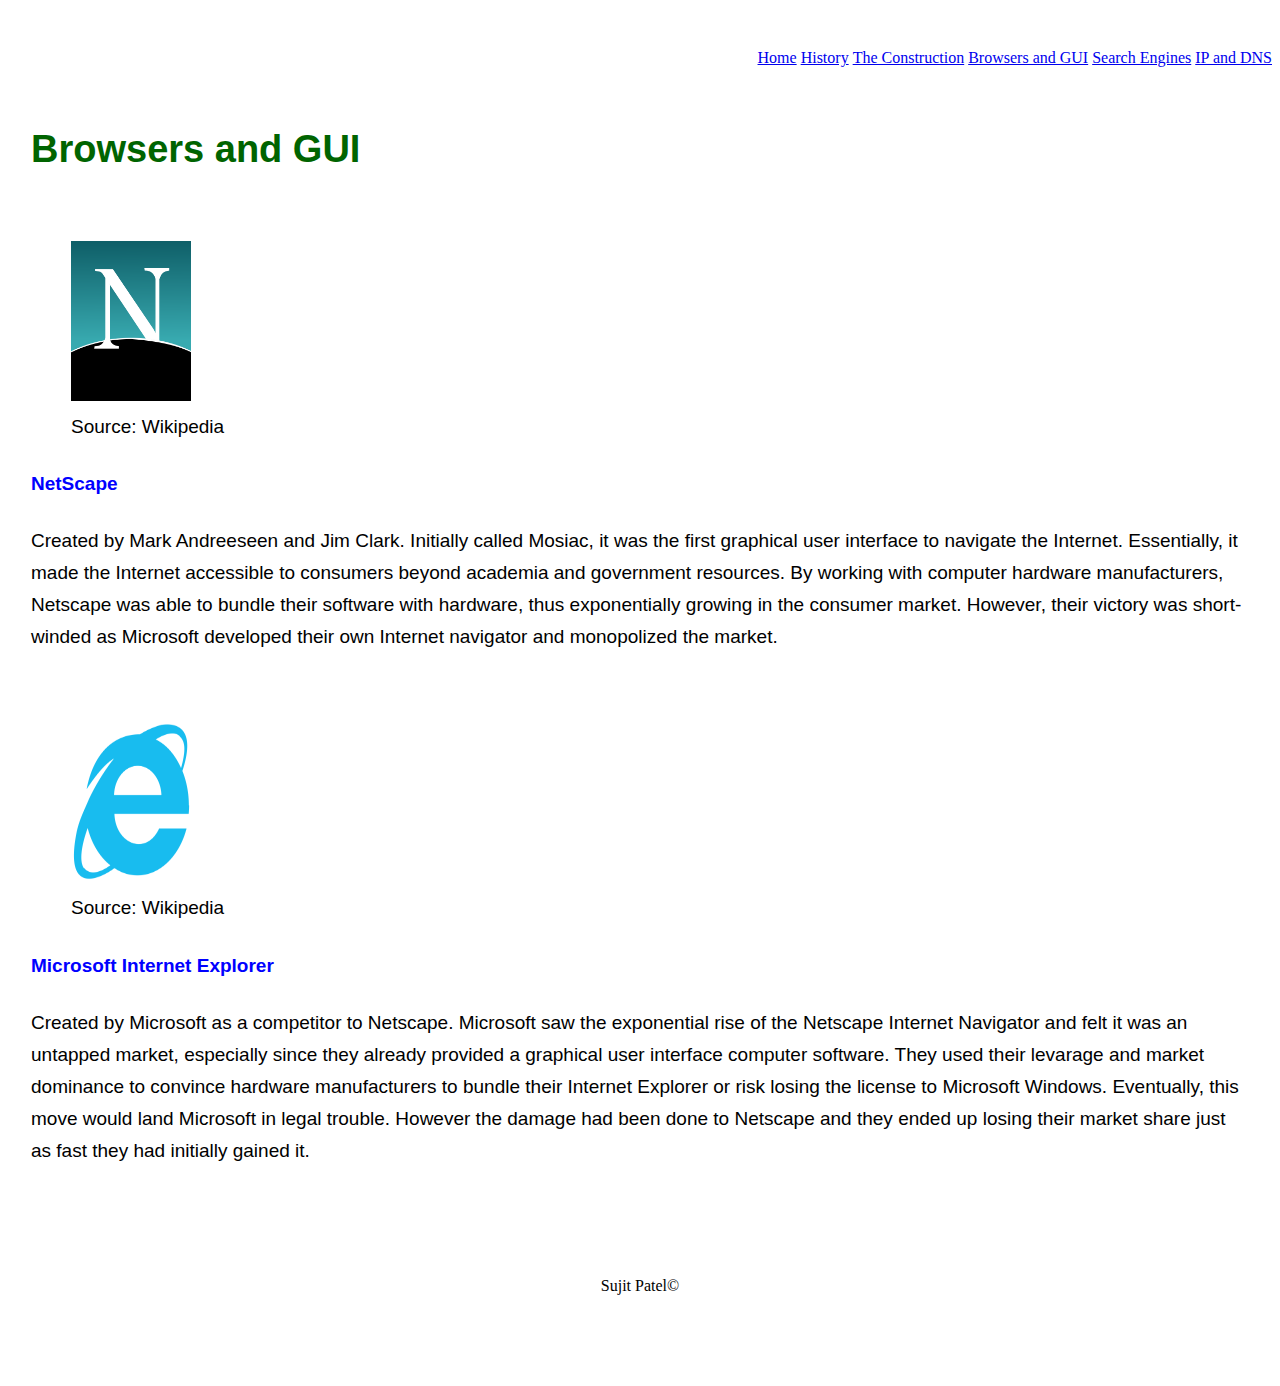
<file: public_html/browsers.html>
<!DOCTYPE html>
<html lang="en">
<head>
  <meta charset="UTF-8">
  <title>Construction</title>
  <meta content="This is an example of a meta description.
   This will show up in search results." name="description">

  <link href="css/style.css" rel="stylesheet">

  <style>
    #primaryLinks {
      height: 100px;
      line-height: 100px;
      width: 553px;
      text-align: right;
      float: right;
      margin: 0px;
    }

    #primaryLinks li {
      display: inline;
    }

    #primaryLinks menu {
      padding-top: 0;
      padding-left: 0;
      margin: 0px;
    }

    #logo img {
      float: left;
    }
    #wrapper {
      width: 960px;
      margin-left: auto;
      margin-right: auto;
    }
    #logo img {
      width: 300px;
      height: 150px;
    }

    #primaryContent {
      clear: both;
      float: left;

    }
    article {
      font-family: "Roboto", sans-serif;
      font-size: 19px;
      line-height: 32px;
      padding-left: 23px;
      padding-right: 23px;
    }
    #sideContent img {
      width:120px;
      height: 160px;
      padding-top: 60px;

    }
    #footer {
      clear: both;
      text-align: center;
      height: 100px;
      line-height: 200px;
    }
  </style>
</head>
<body>

<menu id="primaryLinks">
  <li><a href="homepage.html">Home</a></li>
  <li><a href="history.html">History</a></li>
  <li><a href="construction.html">The Construction</a></li>
  <li><a href="browsers.html">Browsers and GUI</a></li>
  <li><a href="search-engines.html">Search Engines</a></li>
  <li><a href="ip-dns.html">IP and DNS</a></li>
</menu>
<article id="primaryContent">
  <h1 class="green">Browsers and GUI</h1>

  <!-- Person 1 -->
  <div id="sideContent">
    <figure>
      <img src="images/Netscape-icon.png" style="padding-top: 50px" />
      <figcaption>Source: Wikipedia </figcaption>
    </figure>
    <div class="media-body">
      <h4 class="blue">NetScape</h4>
      <p>Created by Mark Andreeseen and Jim Clark. Initially called Mosiac, it was the first graphical user interface to navigate the Internet.
      Essentially, it made the Internet accessible to consumers beyond academia and government resources. By working with computer hardware manufacturers,
      Netscape was able to bundle their software with hardware, thus exponentially growing in the consumer market. However, their victory was
      short-winded as Microsoft developed their own Internet navigator and monopolized the market.</p>
    </div>
  </div>

  <!-- Person 2 -->
  <div id="sideContent">
    <figure>
      <img src="images/Internet-Explorer.png" style="padding-top: 50px" />
      <figcaption>Source: Wikipedia </figcaption>
    </figure>
    <div class="media-body">
      <h4 class="blue">Microsoft Internet Explorer</h4>
      <p>Created by Microsoft as a competitor to Netscape. Microsoft saw the exponential rise of the Netscape Internet Navigator and felt it was an
      untapped market, especially since they already provided a graphical user interface computer software. They used their levarage and market dominance
      to convince hardware manufacturers to bundle their Internet Explorer or risk losing the license to Microsoft Windows. Eventually,
      this move would land Microsoft in legal trouble. However the damage had been done to Netscape and they ended up losing their market share
      just as fast they had initially gained it.</p>
    </div>
  </div>

</article>

</body>
<footer id="footer">
  Sujit Patel&#169;
</footer>
</html>
</file>
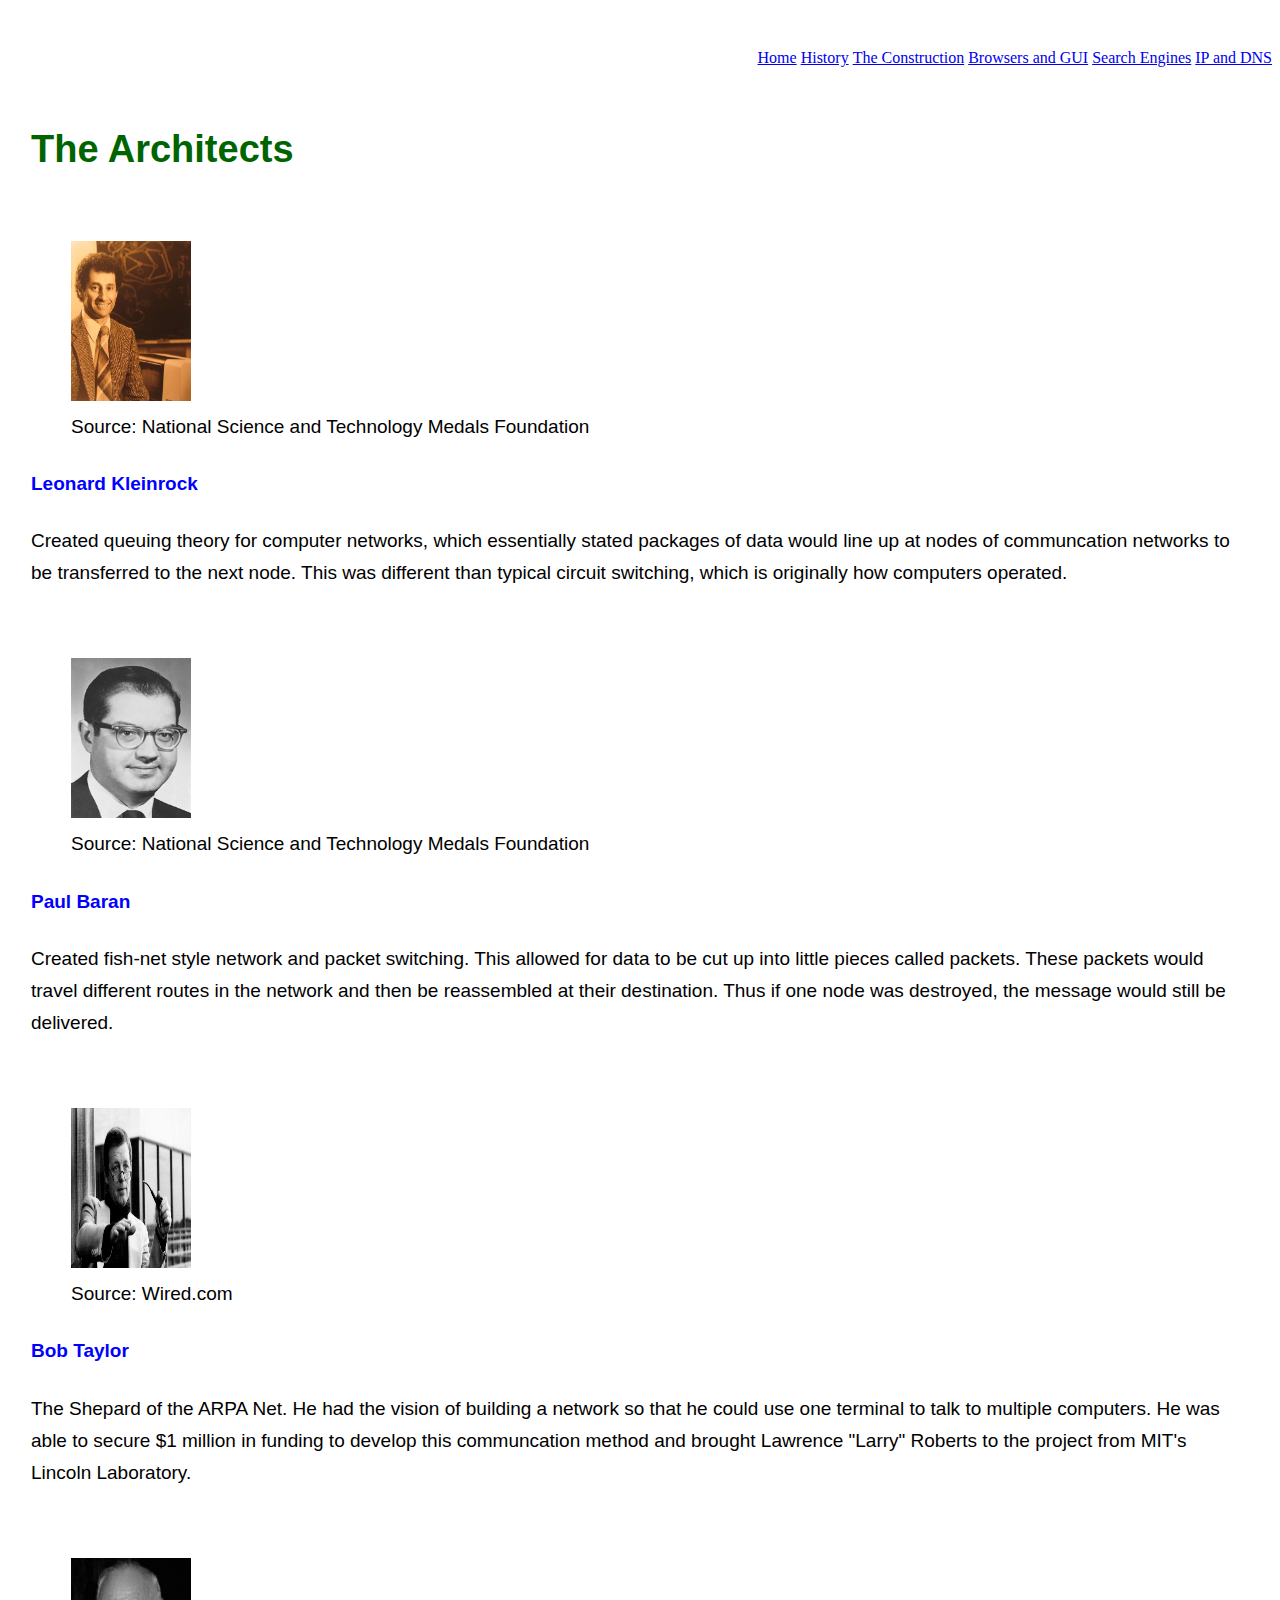
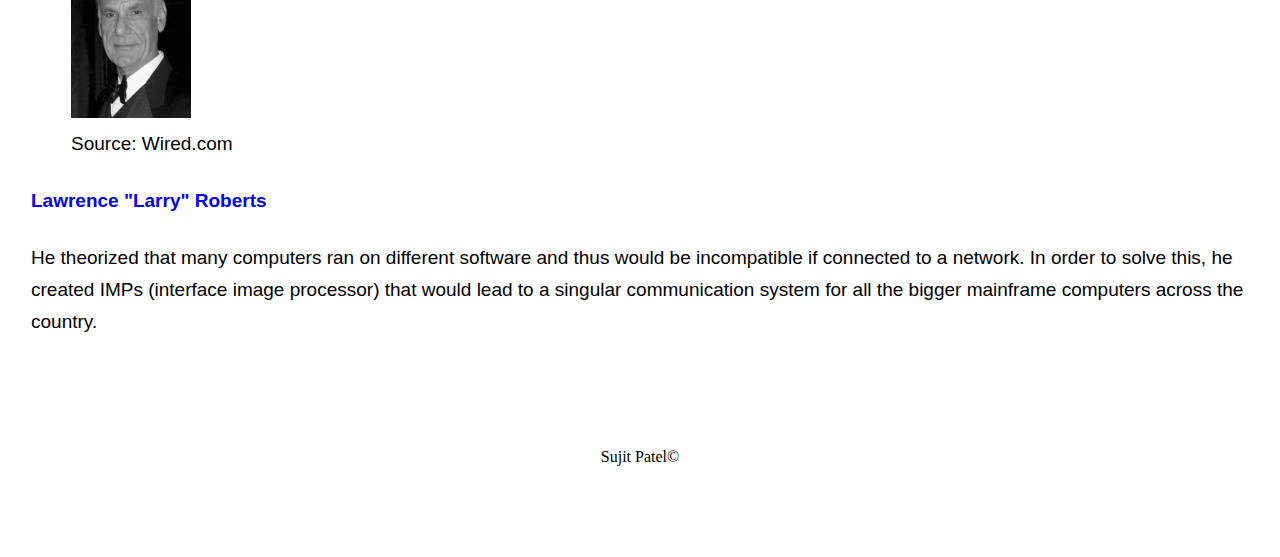
<file: public_html/construction.html>
<!DOCTYPE html>
<html lang="en">
<head>
    <meta charset="UTF-8">
    <title>Construction</title>
  <meta content="This is an example of a meta description.
   This will show up in search results." name="description">

  <link href="css/style.css" rel="stylesheet">

  <style>
    #primaryLinks {
      height: 100px;
      line-height: 100px;
      width: 553px;
      text-align: right;
      float: right;
      margin: 0px;
    }

    #primaryLinks li {
      display: inline;
    }

    #primaryLinks menu {
      padding-top: 0;
      padding-left: 0;
      margin: 0px;
    }

    #logo img {
      float: left;
    }
    #wrapper {
      width: 960px;
      margin-left: auto;
      margin-right: auto;
    }
    #logo img {
      width: 300px;
      height: 150px;
    }

    #primaryContent {
      clear: both;
      float: left;

    }
    article {
      font-family: "Roboto", sans-serif;
      font-size: 19px;
      line-height: 32px;
      padding-left: 23px;
      padding-right: 23px;
    }
    #sideContent img {
      width:120px;
      height: 160px;
      padding-top: 60px;

    }
    #footer {
      clear: both;
      text-align: center;
      height: 100px;
      line-height: 200px;
    }
  </style>
</head>
<body>

  <menu id="primaryLinks">
    <li><a href="homepage.html">Home</a></li>
    <li><a href="history.html">History</a></li>
    <li><a href="construction.html">The Construction</a></li>
    <li><a href="browsers.html">Browsers and GUI</a></li>
    <li><a href="search-engines.html">Search Engines</a></li>
    <li><a href="ip-dns.html">IP and DNS</a></li>
  </menu>
  <article id="primaryContent">
  <h1 class="green">The Architects</h1>

    <!-- Person 1 -->
<div id="sideContent">
  <figure>
    <img src="images/Leonard-Kleinrock.jpg" style="padding-top: 50px" />
    <figcaption>Source: National Science and Technology Medals Foundation </figcaption>
  </figure>
  <div class="media-body">
    <h4 class="blue">Leonard Kleinrock</h4>
    <p>Created queuing theory for computer networks, which essentially stated packages of data would line up at nodes of
    communcation networks to be transferred to the next node. This was different than typical circuit switching, which is
    originally how computers operated.</p>
  </div>
</div>

  <!-- Person 2 -->
<div id="sideContent">
  <figure>
    <img src="images/Paul-Baran.jpg" style="padding-top: 50px" />
    <figcaption>Source: National Science and Technology Medals Foundation </figcaption>
  </figure>
  <div class="media-body">
    <h4 class="blue">Paul Baran</h4>
    <p>Created fish-net style network and packet switching. This allowed for data to be cut up into little pieces
    called packets. These packets would travel different routes in the network and then be reassembled at their destination.
    Thus if one node was destroyed, the message would still be delivered.</p>
  </div>
</div>

  <!-- Person 3 -->
    <div id="sideContent">
      <figure>
        <img src="images/Bob-Taylor.jpg" style="padding-top: 50px" />
        <figcaption>Source: Wired.com </figcaption>
      </figure>
      <div class="media-body">
        <h4 class="blue">Bob Taylor</h4>
        <p>The Shepard of the ARPA Net. He had the vision of building a network so that he could use one terminal to
        talk to multiple computers. He was able to secure $1 million in funding to develop this communcation method and brought
        Lawrence "Larry" Roberts to the project from MIT's Lincoln Laboratory.</p>
      </div>
    </div>

    <!-- Person 4 -->
    <div id="sideContent">
      <figure>
        <img src="images/Lawrence-Roberts.jpg" style="padding-top: 50px" />
        <figcaption>Source: Wired.com </figcaption>
      </figure>
      <div class="media-body">
        <h4 class="blue">Lawrence "Larry" Roberts</h4>
        <p>He theorized that many computers ran on different software and thus would be incompatible if connected to a network. In
          order to solve this, he created IMPs (interface image processor) that would lead to a singular communication system for all
          the bigger mainframe computers across the country.</p>
      </div>
    </div>
  </article>

</body>
<footer id="footer">
  Sujit Patel&#169;
</footer>
</html>
</file>
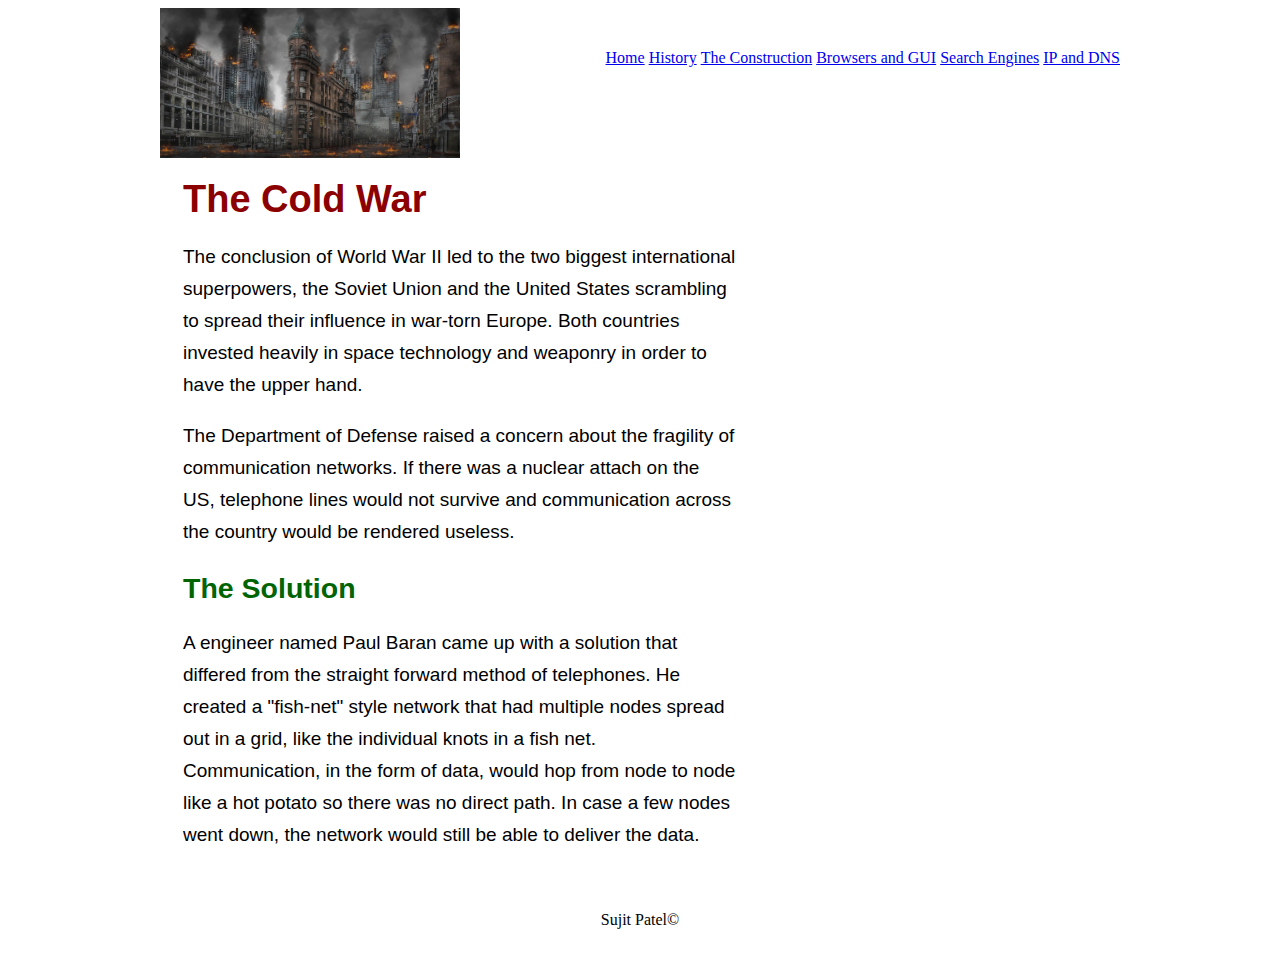
<file: public_html/history.html>
<!DOCTYPE html>
<html lang="en">
<head>
    <meta charset="UTF-8">
    <title>Index</title>
    <meta name="description" content="This is an example of a meta description.
   This will show up in search results.">

    <link rel="stylesheet" href="css/style.css">

    <style>
        #primaryLinks {
            height: 100px;
            line-height: 100px;
            width: 553px;
            text-align: right;
            float: right;
            margin: 0px;
        }

        #primaryLinks li {
            display: inline;
        }

        #primaryLinks menu {
            padding-top: 0;
            padding-left: 0;
            margin: 0px;
        }

        #logo img {
            float: left;
        }
        #wrapper {
            width: 960px;
            margin-left: auto;
            margin-right: auto;
        }
        #logo img {
            width: 300px;
            height: 150px;
        }

        #primaryContent {
            clear: both;
            width: 553px;
            float: left;

        }
        article {
            font-family: "Roboto", sans-serif;
            font-size: 19px;
            line-height: 32px;
            padding-left: 23px;
            padding-right: 23px;
        }
        #sideContent img {
            width:100px;
            height: 100px;
            float: left;
        }
        #footer {
            clear: both;
            text-align: center;
            height: 100px;
            line-height: 100px;
        }
    </style>
</head>
<body>
<div id="wrapper">
<div id="logo">
    <img src="images/war.jpg" alt="Hey this is the logo"/>
</div>
<menu id="primaryLinks">
    <li><a href="homepage.html">Home</a></li>
    <li><a href="history.html">History</a></li>
    <li><a href="construction.html">The Construction</a></li>
    <li><a href="browsers.html">Browsers and GUI</a></li>
    <li><a href="search-engines.html">Search Engines</a></li>
    <li><a href="ip-dns.html">IP and DNS</a></li>
</menu>
<article id="primaryContent">
    <h1 class="red">The Cold War</h1>
    <p>
        The conclusion of World War II led to the two biggest international superpowers, the Soviet Union and the United States
        scrambling to spread their influence in war-torn Europe. Both countries invested heavily in space technology and weaponry in order
        to have the upper hand.
    </p>
    <p>
        The Department of Defense raised a concern about the fragility of communication networks. If there was a nuclear attach on the US, telephone
        lines would not survive and communication across the country would be rendered useless.
    </p>
    <h2 class="green">The Solution</h2>
    <p>
        A engineer named Paul Baran came up with a solution that differed from the straight forward method of telephones. He created
        a "fish-net" style network that had multiple nodes spread out in a grid, like the individual knots in a fish net. Communication, in the form of data, would hop
        from node to node like a hot potato so there was no direct path. In case a few nodes went down, the network would still be able to deliver the data.
    </p>
</article>
    <footer id="footer">
        Sujit Patel&#169;
    </footer>
</div>
</body>
</html>
</file>
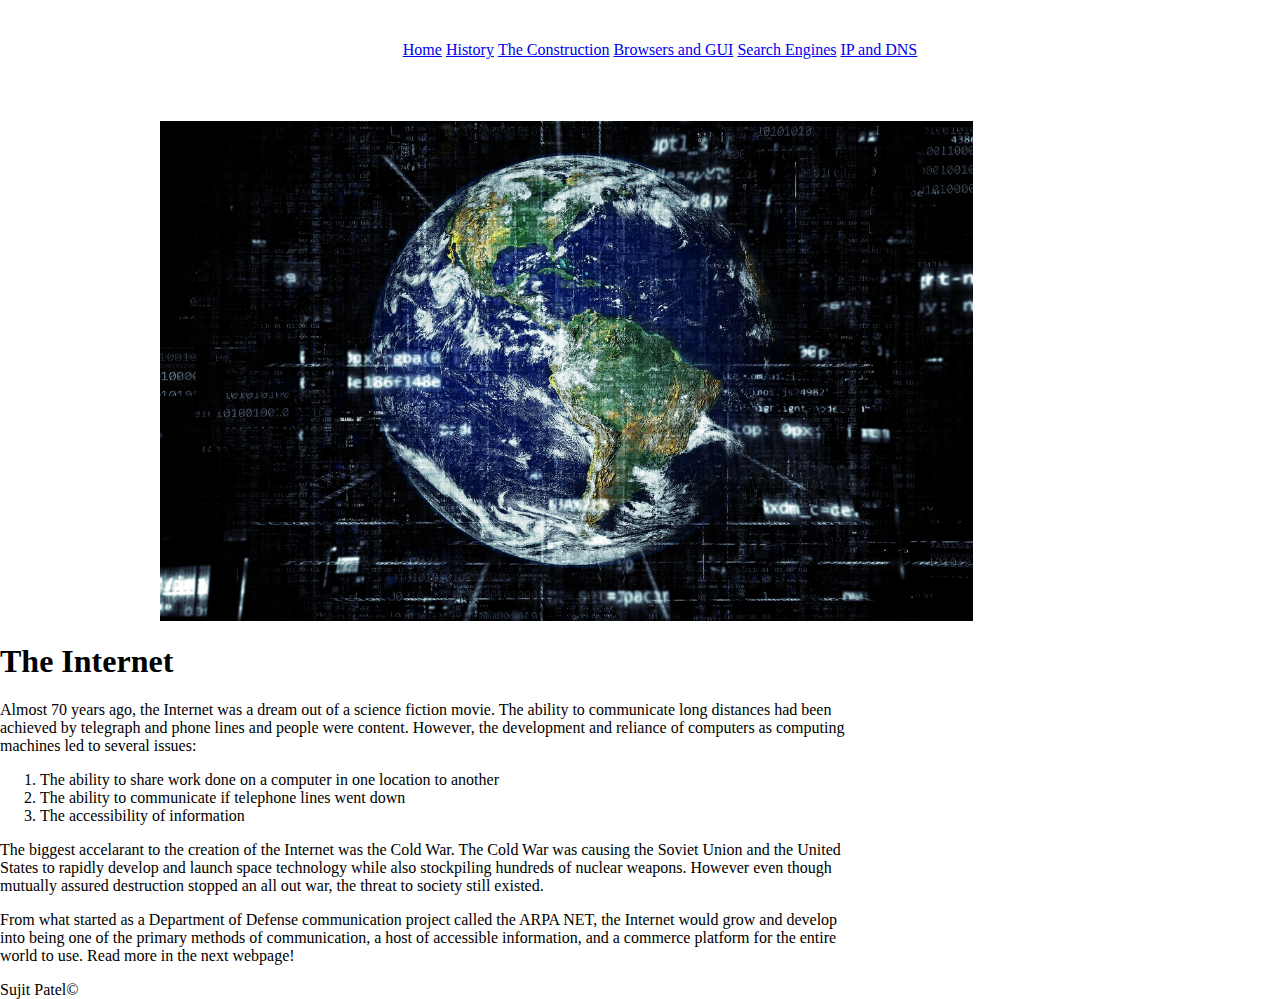
<file: public_html/homepage.html>
<!DOCTYPE html>
<html lang="en">
<head>
  <meta charset="UTF-8">
  <title>Homepage</title>
  <meta name="description" content="This is an example of a meta description.
    This will often show up in search results.">

  <link rel="stylesheet" href="css/style.css">
  <style>
    body {
      margin: 0px;
    }

    #primaryLinks {
      height: 100px;
      margin-top: 0px;
      line-height: 100px;
    }

    #primaryLinks li {
      display: inline;
    }

    #primaryContent {
      float: left;
      width: 66%;
    }

    #secondaryContent {
    }

    #footer {
      clear: both;
    }
    #wrapper {
      width: 90%;
      margin-left: auto;
      margin-right: auto;
    }
    #logo img{
      width: 367px;
      height: 100px;
      float: left;
    }
    #primaryLinks {
      text-align: center;
    }
    #primaryContent {
      clear: both;
    }
    #hero {
      width: 75%;
      height: 400px;
      background-image: url("images/earthlogo.jpg");
      background-repeat: no-repeat;
      background-size: contain;
      display: block;
      margin-left: auto;
      margin-right: auto;
      padding-bottom: 100px;
    }
  </style>

</head>
<body>

<menu id="primaryLinks">
  <li><a href="homepage.html">Home</a></li>
  <li><a href="history.html">History</a></li>
  <li><a href="construction.html">The Construction</a></li>
  <li><a href="browsers.html">Browsers and GUI</a></li>
  <li><a href="search-engines.html">Search Engines</a></li>
  <li><a href="ip-dns.html">IP and DNS</a></li>
</menu>
  <div id="hero">
    <h1></h1>
  </div>
  <article id="primaryContent">
    <h1>The Internet</h1>
    <p>
      Almost 70 years ago, the Internet was a dream out of a science fiction movie. The ability to communicate long distances
      had been achieved by telegraph and phone lines and people were content. However, the development and reliance of computers as computing
      machines led to several issues:
    </p>
    <ol>
      <li>The ability to share work done on a computer in one location to another</li>
      <li>The ability to communicate if telephone lines went down</li>
      <li>The accessibility of information</li>
    </ol>
    <p>
      The biggest accelarant to the creation of the Internet was the Cold War. The Cold War was causing the Soviet Union and the United States
      to rapidly develop and launch space technology while also stockpiling hundreds of nuclear weapons. However even though
      mutually assured destruction stopped an all out war, the threat to society still existed.
    </p>
    <p>
      From what started as a Department of Defense communication project called the ARPA NET, the Internet would grow and develop into
      being one of the primary methods of communication, a host of accessible information, and a commerce platform for the entire world
      to use. Read more in the next webpage!

  </article>

  <footer id="footer">
    Sujit Patel&#169;
  </footer>
</div>
</body>
</html>
</file>
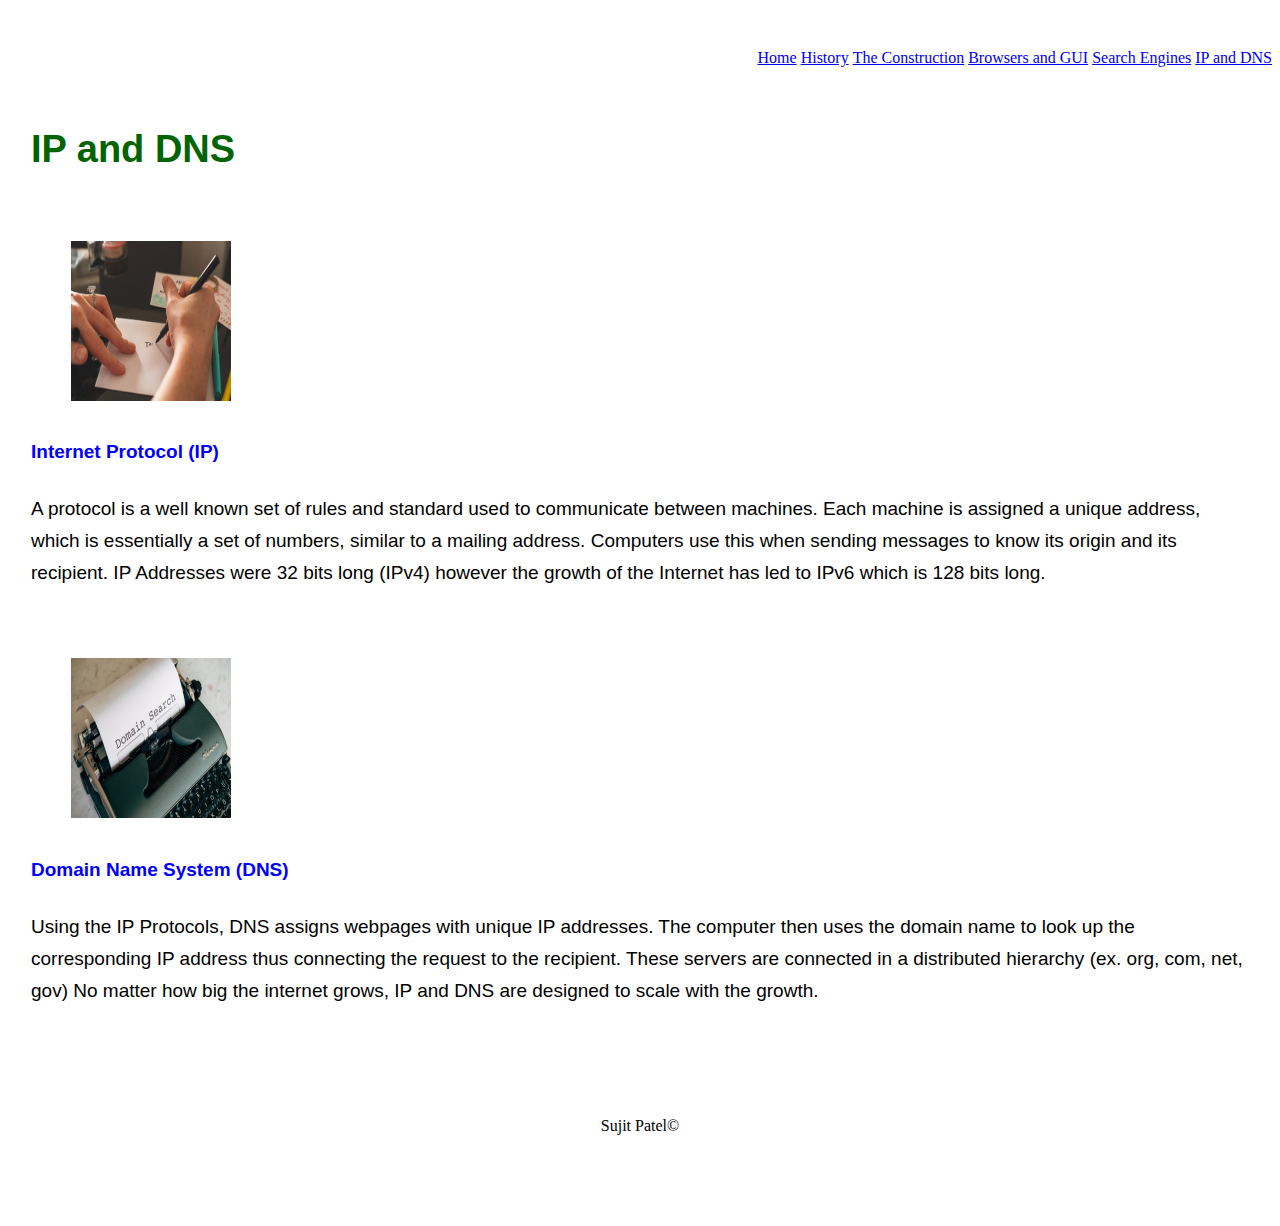
<file: public_html/ip-dns.html>
<!DOCTYPE html>
<html lang="en">
<head>
    <meta charset="UTF-8">
    <title>Construction</title>
    <meta content="This is an example of a meta description.
   This will show up in search results." name="description">

    <link href="css/style.css" rel="stylesheet">

    <style>
        #primaryLinks {
            height: 100px;
            line-height: 100px;
            width: 553px;
            text-align: right;
            float: right;
            margin: 0px;
        }

        #primaryLinks li {
            display: inline;
        }

        #primaryLinks menu {
            padding-top: 0;
            padding-left: 0;
            margin: 0px;
        }

        #logo img {
            float: left;
        }
        #wrapper {
            width: 960px;
            margin-left: auto;
            margin-right: auto;
        }
        #logo img {
            width: 300px;
            height: 150px;
        }

        #primaryContent {
            clear: both;
            float: left;

        }
        article {
            font-family: "Roboto", sans-serif;
            font-size: 19px;
            line-height: 32px;
            padding-left: 23px;
            padding-right: 23px;
        }
        #sideContent img {
            width:160px;
            height: 160px;
            padding-top: 60px;

        }
        #footer {
            clear: both;
            text-align: center;
            height: 100px;
            line-height: 200px;
        }
    </style>
</head>
<body>

<menu id="primaryLinks">
    <li><a href="homepage.html">Home</a></li>
    <li><a href="history.html">History</a></li>
    <li><a href="construction.html">The Construction</a></li>
    <li><a href="browsers.html">Browsers and GUI</a></li>
    <li><a href="search-engines.html">Search Engines</a></li>
    <li><a href="ip-dns.html">IP and DNS</a></li>
</menu>
<article id="primaryContent">
    <h1 class="green">IP and DNS</h1>

    <!-- IP -->
    <div id="sideContent">
        <figure>
            <img src="images/address.jpg" style="padding-top: 50px" />
        </figure>
        <div class="media-body">
            <h4 class="blue">Internet Protocol (IP)</h4>
            <p>A protocol is a well known set of rules and standard used to communicate between machines. Each machine is assigned a
                unique address, which is essentially a set of numbers, similar to a mailing address. Computers use this when sending messages to know
                its origin and its recipient. IP Addresses were 32 bits long (IPv4) however the growth of the Internet has led to IPv6 which is
                128 bits long.</p>
        </div>
    </div>
    <!-- DNS -->
    <div id="sideContent">
        <figure>
            <img src="images/domain.jpg" style="padding-top: 50px" />
        </figure>
        <div class="media-body">
            <h4 class="blue">Domain Name System (DNS)</h4>
            <p>Using the IP Protocols, DNS assigns webpages with unique IP addresses. The computer then uses the domain name to look up
            the corresponding IP address thus connecting the request to the recipient. These servers are connected in a distributed hierarchy (ex. org, com, net, gov)
            No matter how big the internet grows, IP and DNS are designed to scale with the growth.</p>
        </div>
    </div>
</article>

</body>
<footer id="footer">
    Sujit Patel&#169;
</footer>
</html>
</file>
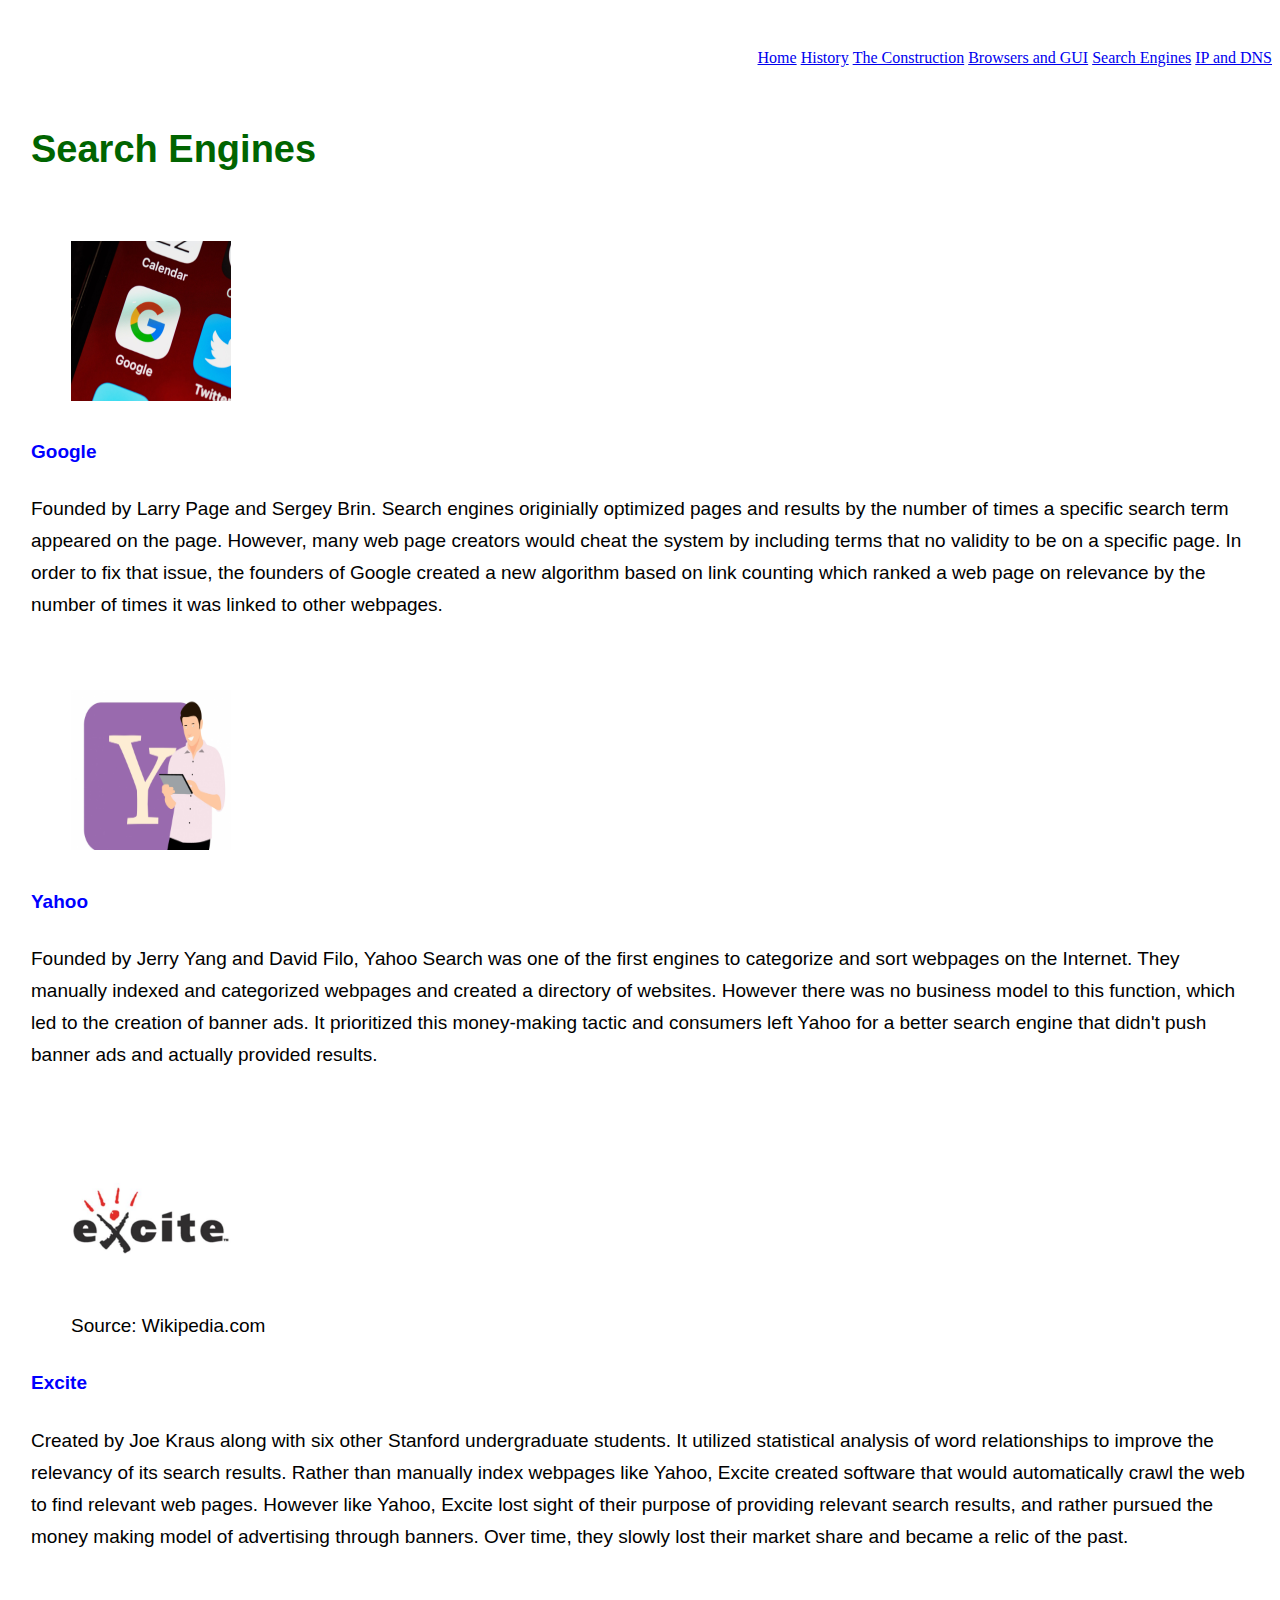
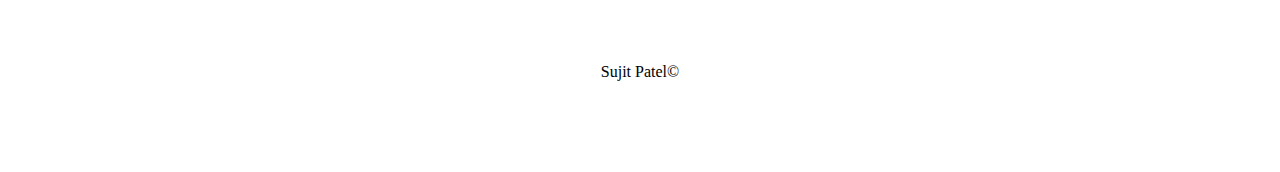
<file: public_html/search-engines.html>
<!DOCTYPE html>
<html lang="en">
<head>
    <meta charset="UTF-8">
    <title>Construction</title>
    <meta content="This is an example of a meta description.
   This will show up in search results." name="description">

    <link href="css/style.css" rel="stylesheet">

    <style>
        #primaryLinks {
            height: 100px;
            line-height: 100px;
            width: 553px;
            text-align: right;
            float: right;
            margin: 0px;
        }

        #primaryLinks li {
            display: inline;
        }

        #primaryLinks menu {
            padding-top: 0;
            padding-left: 0;
            margin: 0px;
        }

        #logo img {
            float: left;
        }
        #wrapper {
            width: 960px;
            margin-left: auto;
            margin-right: auto;
        }
        #logo img {
            width: 300px;
            height: 150px;
        }

        #primaryContent {
            clear: both;
            float: left;

        }
        article {
            font-family: "Roboto", sans-serif;
            font-size: 19px;
            line-height: 32px;
            padding-left: 23px;
            padding-right: 23px;
        }
        #sideContent img {
            width:160px;
            height: 160px;
            padding-top: 60px;

        }
        #footer {
            clear: both;
            text-align: center;
            height: 100px;
            line-height: 200px;
        }
    </style>
</head>
<body>

<menu id="primaryLinks">
    <li><a href="homepage.html">Home</a></li>
    <li><a href="history.html">History</a></li>
    <li><a href="construction.html">The Construction</a></li>
    <li><a href="browsers.html">Browsers and GUI</a></li>
    <li><a href="search-engines.html">Search Engines</a></li>
    <li><a href="ip-dns.html">IP and DNS</a></li>
</menu>
<article id="primaryContent">
    <h1 class="green">Search Engines</h1>

    <!-- Engine 1 -->
    <div id="sideContent">
        <figure>
            <img src="images/google.jpg" style="padding-top: 50px" />
        </figure>
        <div class="media-body">
            <h4 class="blue">Google</h4>
            <p>Founded by Larry Page and Sergey Brin. Search engines originially optimized pages and results by the number of times
            a specific search term appeared on the page. However, many web page creators would cheat the system by including terms that
            no validity to be on a specific page. In order to fix that issue, the founders of Google created a new algorithm based on link
            counting which ranked a web page on relevance by the number of times it was linked to other webpages.</p>
        </div>
    </div>

    <!-- Engine 2 -->
    <div id="sideContent">
        <figure>
            <img src="images/yahoo.jpg" style="padding-top: 50px" />
        </figure>
        <div class="media-body">
            <h4 class="blue">Yahoo</h4>
            <p>Founded by Jerry Yang and David Filo, Yahoo Search was one of the first engines to categorize and sort webpages on the Internet.
            They manually indexed and categorized webpages and created a directory of websites. However there was no business model to this function, which led
            to the creation of banner ads. It prioritized this money-making tactic and consumers left Yahoo for a better search engine that
            didn't push banner ads and actually provided results.</p>
        </div>
    </div>

    <!-- Engine 3 -->
    <div id="sideContent">
        <figure>
            <img src="images/excite.jpeg" style="padding-top: 50px" />
            <figcaption>Source: Wikipedia.com </figcaption>
        </figure>
        <div class="media-body">
            <h4 class="blue">Excite</h4>
            <p>Created by Joe Kraus along with six other Stanford undergraduate students. It utilized statistical analysis of word relationships
            to improve the relevancy of its search results. Rather than manually index webpages like Yahoo, Excite created software that would automatically
            crawl the web to find relevant web pages. However like Yahoo, Excite lost sight of their purpose of providing relevant search results,
            and rather pursued the money making model of advertising through banners. Over time, they slowly lost their market share and became a relic of the past.</p>
        </div>
    </div>
</article>

</body>
<footer id="footer">
    Sujit Patel&#169;
</footer>
</html>
</file>
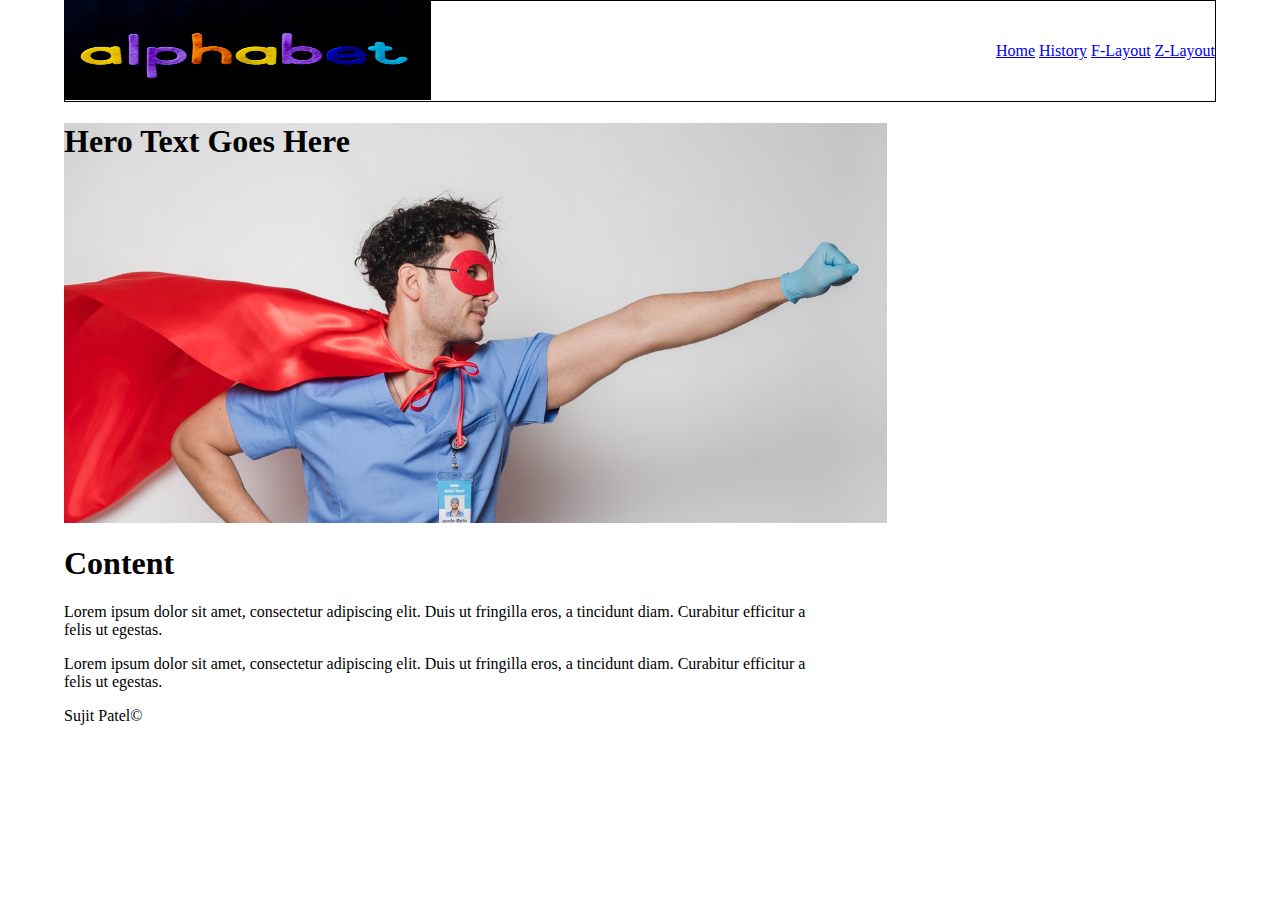
<file: public_html/z-layout.html>
<!DOCTYPE html>
<html lang="en">
<head>
    <meta charset="UTF-8">
    <title>Index</title>
    <meta name="description" content="This is an example of a meta description.
    This will often show up in search results.">

    <link rel="stylesheet" href="css/style.css">
    <style>
        body {
            margin: 0px;
        }

        #primaryLinks {
            height: 100px;
            border: 1px solid black;
            margin-top: 0px;
            line-height: 100px;
        }

        #primaryLinks li {
            display: inline;
        }

        #primaryContent {
            float: left;
            width: 66%;
        }

        #secondaryContent {
        }

        #footer {
            clear: both;
        }
        #wrapper {
            width: 90%;
            margin-left: auto;
            margin-right: auto;
        }
        #logo img{
            width: 367px;
            height: 100px;
            float: left;
        }
        #primaryLinks {
            text-align: right;
        }
        #primaryContent {
            clear: both;
        }
        #hero {
            width: 100%;
            height: 400px;
            background-image: url("images/hero.jpg");
            background-repeat: no-repeat;
            background-size: contain;
        }
    </style>

</head>
<body>
<div id="wrapper">
    <div id="logo">
        <img src="images/logo.jpg"/>
    </div>
<menu id="primaryLinks">
    <li><a href="index.html"></i>Home</a></li>
    <li><a href="history.html">History</a></li>
    <li><a href="f-layout.html">F-Layout</a></li>
    <li><a href="z-layout.html">Z-Layout</a></li>
</menu>
    <div id="hero">
        <h1>Hero Text Goes Here</h1>
    </div>
    <article id="primaryContent">
        <h1>Content</h1>
        <p>
            Lorem ipsum dolor sit amet, consectetur adipiscing elit. Duis ut fringilla eros, a tincidunt diam. Curabitur efficitur a felis ut egestas.
        </p>
        <p>
            Lorem ipsum dolor sit amet, consectetur adipiscing elit. Duis ut fringilla eros, a tincidunt diam. Curabitur efficitur a felis ut egestas.
        </p>

    </article>

    <footer id="footer">
        Sujit Patel&#169;
    </footer>
</div>
</body>
</html>
</file>
<file: public_html/css/style.css>
.red {
    color: darkred;
}
.blue{
    color: blue;
}
.green {
    color:darkgreen;
}
.bold{
    font-weight: bold;
}
</file>
